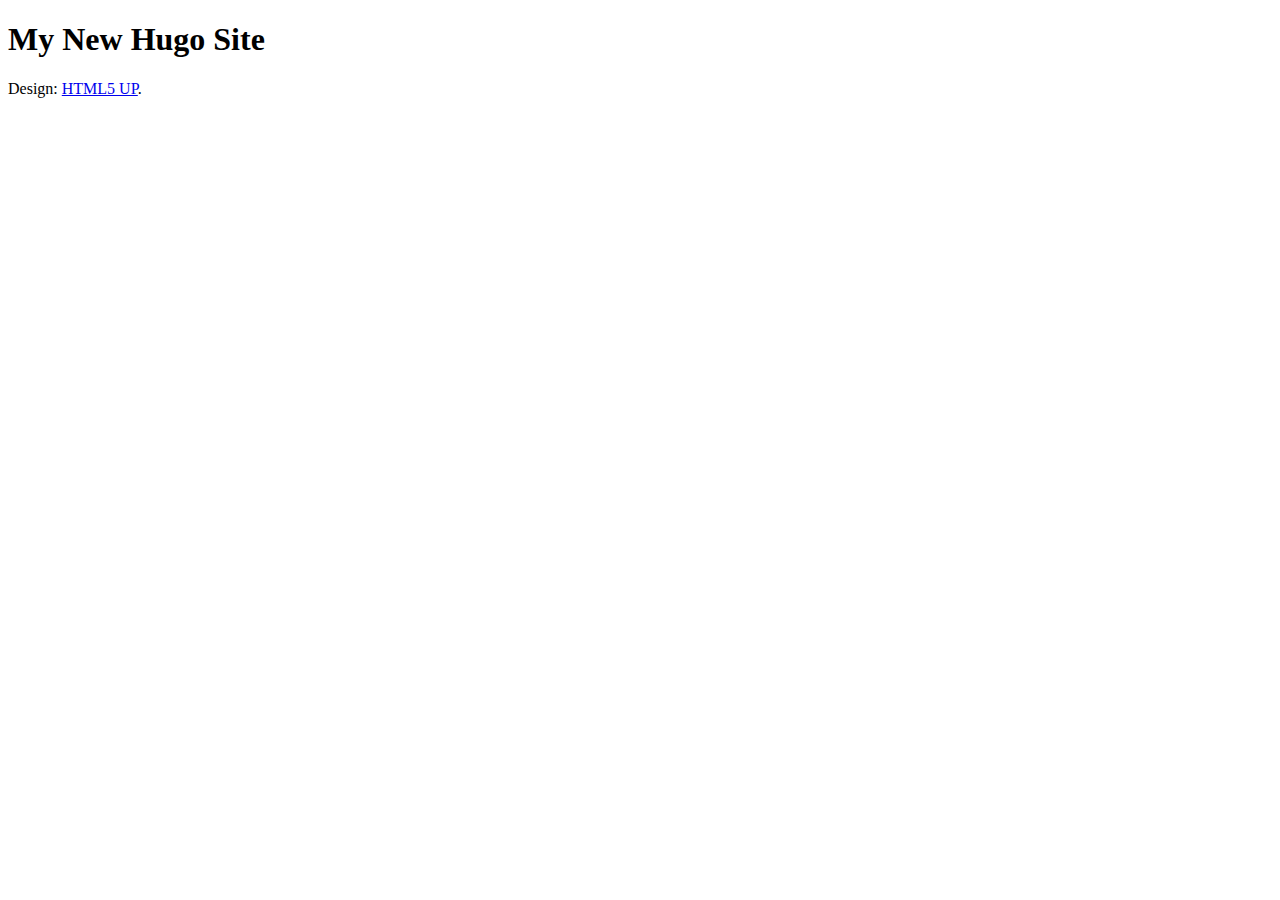
<file: company-site/public/index.html>
<!DOCTYPE HTML>

<html><head>
    

    <title>My New Hugo Site</title>

    

    <meta http-equiv="content-language" content="en">
    <meta charset="utf-8" />
    <meta name="viewport" content="width=device-width, initial-scale=1, user-scalable=no" />
    <meta name="generator" content="Hugo 0.81.0" />

    
<link rel="stylesheet" href="http://example.org/css/main.min.b590da66e9955a607493648a2ddb8924bd78f630f8d44bf791e24af6d3dc0c37.css" integrity="sha256-tZDaZumVWmB0k2SKLduJJL149jD41Ev3keJK9tPcDDc=">


<noscript><link rel="stylesheet" href="http://example.org/css/noscript.min.315c96359f8cdc4d32a91c2de7ba325f79823e81ae0971154c403bfb2f9f32e5.css" integrity="sha256-MVyWNZ&#43;M3E0yqRwt57oyX3mCPoGuCXEVTEA7&#43;y&#43;fMuU=" /></noscript>


<link rel="stylesheet" href="http://example.org/theme.min.94f59a48294d99f8d9b7632cd5a1742670c7735fe37ec7c555aab939b635fdde.css" integrity="sha256-lPWaSClNmfjZt2Ms1aF0JnDHc1/jfsfFVaq5ObY1/d4=">
</head>
<body class="is-preload">
		
        <div id="wrapper">
            
            <header id="header">
    
    <div class="logo">
        
            <span class="icon fa-gem"></span>
        
    </div>
    
    <div class="content">
        <div class="inner">
            <h1>My New Hugo Site</h1>
            <p></p>
            
        </div>
    </div>
    <nav>
        <ul>
            
        </ul>
    </nav>
</header>


            
            

<div id="main">
    
</div>


            
            <footer id="footer">
    <p class="copyright">
        
        Design: <a href="https://html5up.net">HTML5 UP</a>.

        

    </p>
</footer>

        </div>

		
        <div id="bg"></div>

		
    
    <script src="http://example.org/js/jquery.min.160a426ff2894252cd7cebbdd6d6b7da8fcd319c65b70468f10b6690c45d02ef.js" integrity="sha256-FgpCb/KJQlLNfOu91ta32o/NMZxltwRo8QtmkMRdAu8="></script>

    
    <script src="http://example.org/js/browser.min.63572a849a602527e0deeca58b30c53e3d43f07be21b4ba24b30832062da875c.js" integrity="sha256-Y1cqhJpgJSfg3uylizDFPj1D8HviG0uiSzCDIGLah1w="></script>

    
    <script src="http://example.org/js/breakpoints.min.6986954512ea7fc9ea45934177dfc8aca9ed69dd08976114b0eb39a3e58d201d.js" integrity="sha256-aYaVRRLqf8nqRZNBd9/IrKntad0Il2EUsOs5o&#43;WNIB0="></script>



    
    <script src="http://example.org/js/main.min.b7ab37491b54803beba842abfb49c8ed91c090d81d373cc80d53da5660465cfa.js" integrity="sha256-t6s3SRtUgDvrqEKr&#43;0nI7ZHAkNgdNzzIDVPaVmBGXPo="></script>

    
    <script src="http://example.org/js/util.min.db0a4206c0f9563e824d23431e9c5a7afbc06610918d145378c5f6bd009e6023.js" integrity="sha256-2wpCBsD5Vj6CTSNDHpxaevvAZhCRjRRTeMX2vQCeYCM="></script>
</body>
</html>
</file>
